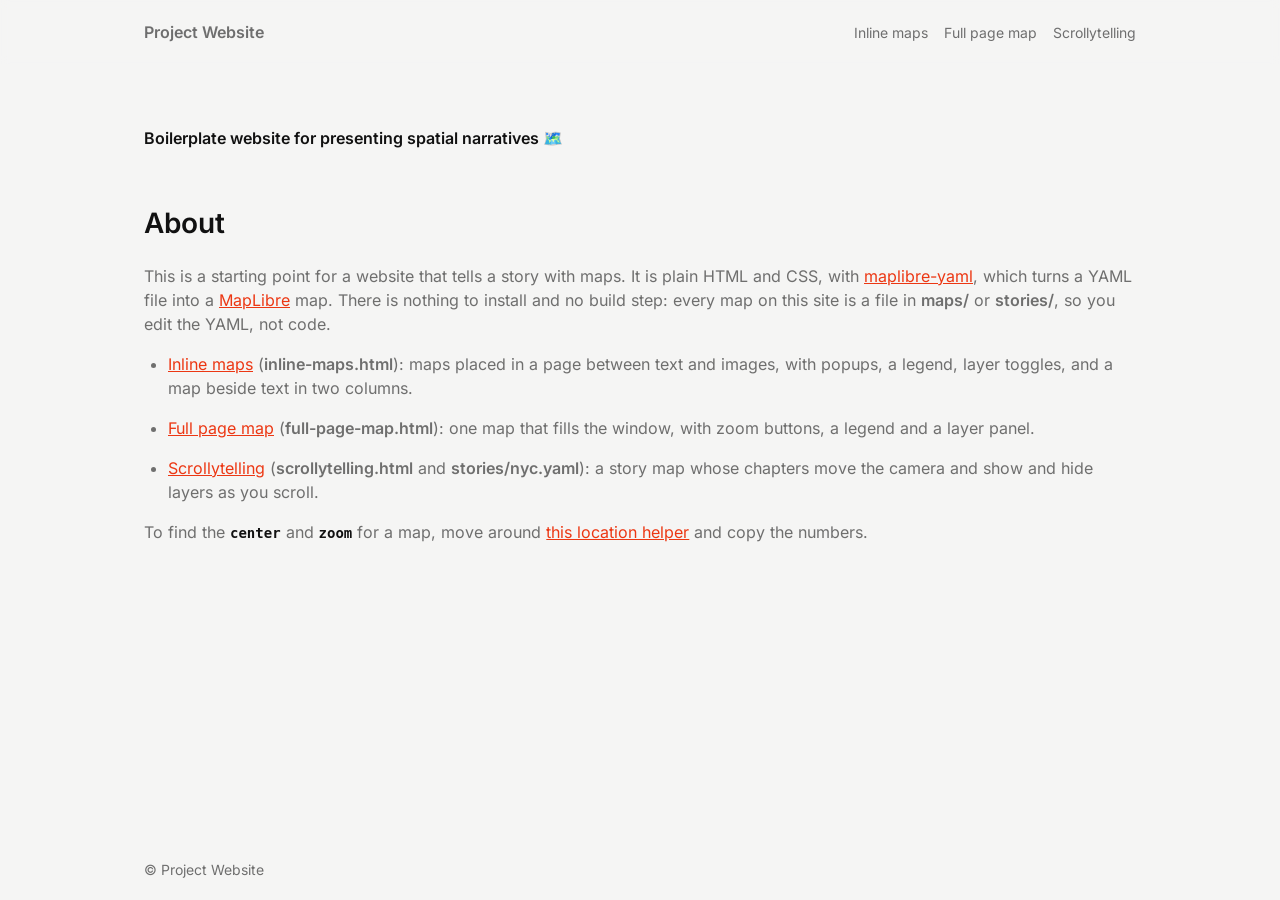
<file: index.html>
<!DOCTYPE html>
<html lang="en">
<head>
  <meta charset="utf-8">
  <!-- Without this line, phones lay the page out at desktop width. -->
  <meta name="viewport" content="width=device-width, initial-scale=1">
  <title>Home | Project Website</title>
  <meta name="description" content="A description of your website">
  <link rel="stylesheet" href="css/site.css">
</head>
<body>
  <!-- The header is copied into every page. Changing a link? Change it in all four .html files. -->
  <header class="site-header">
    <div class="container">
      <a class="site-name" href="./">Project Website</a>
      <nav class="site-nav">
        <a href="inline-maps.html">Inline maps</a>
        <a href="full-page-map.html">Full page map</a>
        <a href="scrollytelling.html">Scrollytelling</a>
      </nav>
    </div>
  </header>

  <main>
    <div class="container home">
      <h4>Boilerplate website for presenting spatial narratives <span aria-hidden="true">🗺️</span></h4>

      <h2>About</h2>
      <p>
        This is a starting point for a website that tells a story with maps.
        It is plain HTML and CSS, with
        <a href="https://docs.maplibre-yaml.org/">maplibre-yaml</a>, which
        turns a YAML file into a <a href="https://maplibre.org/">MapLibre</a>
        map. There is nothing to install and no build step: every map on this
        site is a file in <b>maps/</b> or <b>stories/</b>, so you edit the
        YAML, not code.
      </p>
      <ul>
        <li>
          <a href="inline-maps.html">Inline maps</a> (<b>inline-maps.html</b>):
          maps placed in a page between text and images, with popups, a
          legend, layer toggles, and a map beside text in two columns.
        </li>
        <li>
          <a href="full-page-map.html">Full page map</a> (<b>full-page-map.html</b>):
          one map that fills the window, with zoom buttons, a legend and a
          layer panel.
        </li>
        <li>
          <a href="scrollytelling.html">Scrollytelling</a>
          (<b>scrollytelling.html</b> and <b>stories/nyc.yaml</b>): a story
          map whose chapters move the camera and show and hide layers as you
          scroll.
        </li>
      </ul>
      <p>
        To find the <code>center</code> and <code>zoom</code> for a map, move
        around <a href="https://labs.mapbox.com/location-helper/">this location helper</a>
        and copy the numbers.
      </p>
    </div>
  </main>

  <footer class="site-footer">
    <div class="container">&copy; Project Website</div>
  </footer>
</body>
</html>
</file>
<file: css/site.css>
/*
  The site's one stylesheet: fonts, colours, the header, text styles and map
  frames. Every page links it with <link rel="stylesheet" href="css/site.css">.

  Change the colours and fonts in the :root block just below; most of the
  rest uses them.
*/

/* ---------------------------------------------------------------- Fonts --
   Inter (headings, links, interface) and Lora (body text), both under the
   SIL Open Font License (fonts/LICENSE-*.txt). The paths start at this file,
   so ../fonts/ is the fonts/ folder. */
@font-face {
  font-family: "Inter";
  font-style: normal;
  font-weight: 400;
  font-display: swap;
  src: url("../fonts/inter-latin-400-normal.woff2") format("woff2");
}
@font-face {
  font-family: "Inter";
  font-style: normal;
  font-weight: 600;
  font-display: swap;
  src: url("../fonts/inter-latin-600-normal.woff2") format("woff2");
}
@font-face {
  font-family: "Lora";
  font-style: normal;
  font-weight: 400;
  font-display: swap;
  src: url("../fonts/lora-latin-400-normal.woff2") format("woff2");
}
@font-face {
  font-family: "Lora";
  font-style: normal;
  font-weight: 600;
  font-display: swap;
  src: url("../fonts/lora-latin-600-normal.woff2") format("woff2");
}

/* ------------------------------------------------------- Colours, sizes -- */
:root {
  --font-sans: "Inter", ui-sans-serif, system-ui, sans-serif;
  --font-serif: "Lora", ui-serif, Georgia, serif;
  --font-mono: ui-monospace, SFMono-Regular, Menlo, Consolas, monospace;

  --page-bg: #f5f5f4;          /* warm light grey */
  --header-bg: rgb(245 245 244 / 0.75);
  --text: rgb(0 0 0 / 0.55);   /* interface text: soft grey */
  --text-strong: #111;         /* headings */
  --prose: #374151;            /* body text in articles */
  --link: rgb(236, 55, 19);    /* orange-red */
  --border: rgb(0 0 0 / 0.1);

  --page-width: 64rem;         /* the widest the text column gets */

  /* Height of the fixed site header. The full-page map and the story start
     below it, so change it here if you change the header. */
  --header-h: 4rem;

  color-scheme: light;
}

/* Dark colours when the reader's system is set to dark mode. Maps keep their
   own (light) basemap and white popups. */
@media (prefers-color-scheme: dark) {
  :root {
    --page-bg: #1c1917;
    --header-bg: rgb(28 25 23 / 0.6);
    --text: rgb(255 255 255 / 0.75);
    --text-strong: #fff;
    --prose: #d1d5db;
    --border: rgb(255 255 255 / 0.15);
    color-scheme: dark;
  }
}

/* On phones the header has two rows (site name, then the links). */
@media (max-width: 639px) {
  :root {
    --header-h: 5.25rem;
  }
}

/* ----------------------------------------------------------------- Page -- */
*,
*::before,
*::after {
  box-sizing: border-box;
}

html {
  overflow-y: scroll;
}

body {
  margin: 0;
  min-height: 100vh;
  display: flex;
  flex-direction: column;
  background: var(--page-bg);
  color: var(--text);
  font-family: var(--font-sans);
  font-size: 1rem;
  line-height: 1.5;
  -webkit-font-smoothing: antialiased;
}

a {
  color: var(--link);
}

/* Centres content and keeps it to a readable width. */
.container {
  width: 100%;
  max-width: var(--page-width);
  margin: 0 auto;
  padding: 0 1rem;
}

/* --------------------------------------------------------------- Header -- */
.site-header {
  position: fixed;
  top: 0;
  left: 0;
  right: 0;
  z-index: 50;
  height: var(--header-h);
  display: flex;
  align-items: center;
  background: var(--header-bg);
  backdrop-filter: blur(4px) saturate(2);
  -webkit-backdrop-filter: blur(4px) saturate(2);
}

.site-header .container {
  display: flex;
  flex-wrap: wrap;
  justify-content: space-between;
  align-items: center;
  gap: 0.25rem 1.5rem;
}

.site-name {
  font-weight: 600;
  color: inherit;
  text-decoration: none;
}

.site-nav {
  display: flex;
  flex-wrap: wrap;
  gap: 0.25rem 1rem;
  font-size: 0.875rem;
}

.site-nav a,
.site-name {
  color: var(--text);
  text-decoration: none;
  transition: color 0.3s ease-in-out;
}

.site-nav a:hover,
.site-name:hover,
.site-nav a[aria-current="page"] {
  color: var(--text-strong);
}

@media (max-width: 639px) {
  .site-header .container {
    flex-direction: column;
    align-items: flex-start;
  }
}

/* ----------------------------------------------------------------- Main -- */
main {
  flex: 1;
  padding: 8rem 0;
}

/* Pages that are one big map or story: no padding, start under the header. */
body.bleed main {
  padding: var(--header-h) 0 0;
}

.site-footer {
  padding: 1.25rem 0;
  font-size: 0.875rem;
}

/* ------------------------------------------------------- Text (article) --
   Wrap a page's text in <article> to get these styles. `:not(ml-map *)`
   keeps them out of the maps' popups, legends and story cards. */
article {
  color: var(--prose);
  line-height: 1.75;
}

article :is(h1, h2, h3, h4):not(ml-map *, ml-scrollytelling *),
.home :is(h1, h2, h3, h4) {
  color: var(--text-strong);
  font-family: var(--font-sans);
  font-weight: 600;
  line-height: 1.3;
  margin: 2em 0 0.8em;
}

article h1:not(ml-map *) {
  font-size: 2.25rem;
  margin-top: 0;
}
article h2:not(ml-map *) {
  font-size: 1.5rem;
}
article h3:not(ml-map *) {
  font-size: 1.25rem;
}

article :is(p, li):not(ml-map *, ml-scrollytelling *) {
  font-family: var(--font-serif);
}

article p:not(ml-map *, ml-scrollytelling *) {
  margin: 1.25em 0;
}

article a:not(ml-map *, ml-scrollytelling *) {
  font-family: var(--font-sans);
  text-decoration: underline;
  text-underline-offset: 2px;
  text-decoration-color: var(--border);
  transition: color 0.3s ease-in-out;
}

article a:not(ml-map *):hover {
  color: var(--text-strong);
}

article code:not(ml-map *, ml-scrollytelling *),
.home code {
  font-family: var(--font-mono);
  font-size: 0.875em;
  font-weight: 600;
  color: var(--text-strong);
}

/* Images: never wider than the text column, centred. */
article img:not(ml-map *) {
  display: block;
  max-width: 100%;
  height: auto;
  margin: 2rem auto;
}

article iframe {
  display: block;
  margin: 2rem 0;
}

/* -------------------------------------------------------------- Maps ----- */

/* <ml-map> has no size of its own: give each one a height (the pages set it
   in a style="height: …" attribute). */
ml-map {
  display: block;
}

/* A map in an article: a thin border, rounded corners, space around it. */
.map-frame {
  margin: 2rem 0;
  overflow: hidden;
  border: 1px solid var(--border);
  border-radius: 0.5rem;
}

/* Shown for the moment before maplibre-yaml's script has loaded. */
ml-map:not(:defined) {
  display: grid;
  place-items: center;
  background: #e7e5e4;
  color: #57534e;
  font: 13px var(--font-sans);
}
ml-map:not(:defined)::before {
  content: "Loading map…";
}

/* Popups have a white background: keep their text dark in dark mode too. */
.maplibregl-popup-content {
  color: #333;
}

/* Two columns, a map beside text. Below 768px wide they stack, map first. */
.two-columns {
  display: grid;
  gap: 1.5rem;
  align-items: center;
  margin: 2rem 0;
}
.two-columns .map-frame {
  margin: 0;
}
.two-columns h3 {
  margin-top: 0;
}
@media (min-width: 768px) {
  .two-columns {
    grid-template-columns: 1fr 1fr;
  }
}

/* The full-page map: fills the window below the header. */
.full-page-map {
  position: fixed;
  top: var(--header-h);
  left: 0;
  right: 0;
  bottom: 0;
}

/* A note in a corner of the full-page map (hidden on phones, where it would
   cover most of the map). */
.map-note {
  /* `width`, not `max-width`: the map sets max-width on corner content itself. */
  width: 16rem;
  padding: 0.5rem 0.75rem;
  border-radius: 0.25rem;
  background: rgb(255 255 255 / 0.9);
  color: #44403c;
  font-size: 0.875rem;
  line-height: 1.45;
  box-shadow: 0 1px 3px rgb(0 0 0 / 0.15);
}
@media (max-width: 639px) {
  .map-note {
    display: none;
  }
}
/* If the map can't load, its error card explains why; hide the note. */
ml-map:has(.ml-map-error) .map-note {
  display: none;
}

/* The story's map sticks below the fixed site header. (`html` in front makes
   this rule win over the story's own stylesheet, whichever loads first.) */
html ml-scrollytelling {
  --ml-scrolly-map-top: var(--header-h);
  --ml-scrolly-map-height: calc(100vh - var(--header-h));
}

/* ------------------------------------------------------------ Home page -- */
.home h4 {
  margin-top: 0;
  font-size: 1rem;
}
.home h2 {
  font-size: 1.75rem;
}
.home ul {
  padding-left: 1.5rem;
}
.home li {
  margin: 1rem 0;
}
.home b {
  font-weight: 600;
}
</file>
